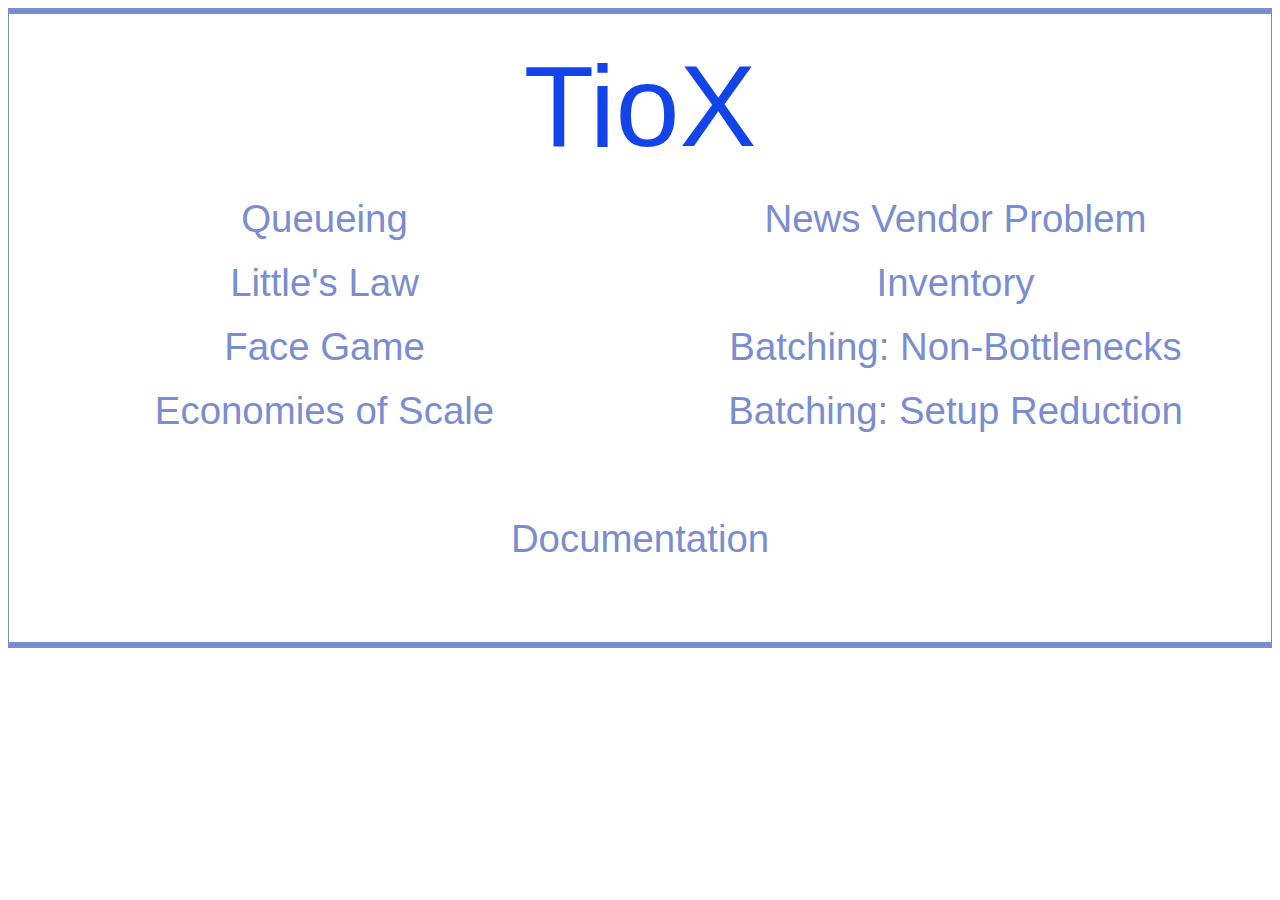
<file: index.html>
<!--
	TioX a set of Animations for Operations Management
    Copyright (C) 2020  Gregory Dobson
	gregory.c.dobson@gmail.com

    GPL-3.0-or-later
	This program is free software: you can redistribute it and/or modify
    it under the terms of the GNU General Public License as published by
    the Free Software Foundation, either version 3 of the License, or
    (at your option) any later version.

    This program is distributed in the hope that it will be useful,
    but WITHOUT ANY WARRANTY; without even the implied warranty of
    MERCHANTABILITY or FITNESS FOR A PARTICULAR PURPOSE.  See the
    GNU General Public License for more details.

    You should have received a copy of the GNU General Public License
    along with this program.  If not, see <https://www.gnu.org/licenses/>.
-->		
<!DOCTYPE html>

<html>

<head>
	<meta name="viewport" content="width=device-width, initial-scale=1">
	<link rel="shortcut icon" href="./app/res/tiox3.png">
	<link rel="stylesheet" type="text/css" href="./app/app.css">

	<!--software for random number generation-->
	<script src='./app/res/jstat.min.js'></script>
	
	<!-- converts Math.random() to be seeded    -->
	<script src='./app/res/seedrandom.min.js'></script>

	<script type='module' src='./app/app.js'></script>

    
    <!--  google analytics stuff -->
    <!-- Global site tag (gtag.js) - Google Analytics -->
<!--
        <script async src="https://www.googletagmanager.com/gtag/js?id=G-NHCKG7CCXP"></script>
        <script>
          window.dataLayer = window.dataLayer || [];
          function gtag(){dataLayer.push(arguments);}
          gtag('js', new Date());

          gtag('config', 'G-NHCKG7CCXP');
        </script>
-->
</head>
<body >
    
<!--	****** beginning of generic sections-->
<div class='displayNone'>
<div id='genericPlayResetBox'>
	<div class='rowAroundEnd' id="playButtons">
		<div id='pauseButton' class='displayNone'>
		<i class="material-icons actButton font35vw" 
		   title="Pause the animation">pause_circle_outline</i>
		</div>
		<div id='playButton'>
		<i class="material-icons actButton font35vw" 
		   title="Play the animation">play_circle_outline</i>
		</div>
		<div id='resetButton'>
		<i class="material-icons actButton font35vw"
		   title ="Reset the animation">replay</i>
		</div>
	</div>
</div>
    
    <!--	****** mark Button for face game -->
    <div class="sliderBox columnAroundCenter" id='markButton'>
        <i class="material-icons actButton font35vw" 
		   >outlined_flag</i>
    </div>
	
    <!--	****** pause on Idle Button for EOS -->
    <div class="sliderBox rowAroundCenter" id='twoSeparateButtons'>
        <div id='pauseOnIdleButton'>
        <i id='pauseOnIdleTurnOn'
           class="material-icons actButton font35vw" 
		   title="Turn ON: pause for idle server and queue">notification_important</i>
        <i id='pauseOnIdleTurnOff'
           class="material-icons revButton font35vw displayNone" 
		   title="Turn OFF: pause for idle server and queue">notification_important</i>
        </div>
<!--
        <div id='switchLinesButton'>
        <i id='switchLinesTurnOn'
           class="material-icons actButton font35vw" 
		   title="Turn ON: join or switch to shortest queue">alt_route</i>
        <i id='switchLinesTurnOff'
           class="material-icons revButton font35vw displayNone" 
		   title="Turn OFF: join or switch to shortest queue">alt_route</i>
        </div>
-->
    </div>
    
    
    
    <!--	****** TSA agent image for queueing animation  -->
    <img id = "tsaAgent"
       src = "./app/que/guard.gif"
       alt = "TSA agent gif" />	

    

<!--	****** wrapper for main page-->
    <div class="wrapper2by1" id='whole'>	
	<div class='leftHandSideBox' id='leftHandSideBox'>	
	</div>

	<div class='rightHandSideBox' id='rightHandSideBox'>
		<div class='slidersWrapper' id='slidersWrapper'>	</div>
		<div class="scenariosPre"></div>
		<div class='scenariosWrapper' id='scenariosWrapper'>
			<div  id="linkMessage" class='linkMessage'>
					Copied to clipboard:<br>
					A link (URL) with all the current scenarios.
				</div>
			
			<div class="scenariosTop rowBetweenCenter" id="scenariosTop">
				<div>  Scenarios</div>
				<div><i id='linkButton' class="material-icons actButton font15vw"
						title='Copy link to clipboard' >link</i>
				<i id='resetScenarios' class="material-icons actButton font15vw"
						title='Reset all scenarios' >replay</i>
				<i id='editButton' 
				   title="Edit, add, or delete scenarios"
				   class="material-icons actButton font15vw"
				   >edit</i>
				<i id='exitButton'
				   title='Exit edit mode'
				   class="material-icons actButton font15vw revButton displayNone">edit</i>
					</div>
				
			</div>
			
			<div class="scenariosMid" id="scenariosMid">	
				<ul id="ULScenarioList"></ul>
			</div>
			<div class="scenariosBot displayNone" id="scenariosBot" > 
				<i id="addButton" class="material-icons actButton font15vw"> add</i>
				<i id="deleteButton" class="material-icons disButton font15vw"> remove</i>
			</div>
			
		</div>
		<div class="scenariosPost"></div>
	</div> 	<!-- end of rightHandSideBox  -->
</div>	<!-- end of wrapper2to1 -->
	
	
<!--	****** wrapper for stage section-->
<div class='stageWrapper' id="stageWrapper" >
	<canvas class="theStage foreground" id="foreground" width=1000 height=300></canvas>
	<canvas class="theStage background" id="background" width=1000 height=300></canvas>
	<div id='coverAnimation' class='coverAnimation' ></div>
</div>
	
<!--	****** wrapper for fac stage-->
<div class='tallStageWrapper' id="tallStageWrapper" >
	<canvas class="theStage foreground" id="foreground" width=1000 height=480></canvas>
	<canvas class="theStage background" id="background" width=1000 height=480></canvas>
</div>

    
<!--	****** wrapper for fac graphs-->
    
    
    
<!--	****** wrapper for fac for data-->
<div class='facDataWrapper' id="facDataWrapper" >
    <div class='facepart'><u>Station:</u></div>
       <div class='center'><u>1</u></div>
    <div class='center'><u>2</u></div>
    <div class='center'><u>3</u></div>
    <div class='center'><u>Processing Time</u> </div>
    
    <div class='facepart'>Head:</div>
        <input class='faceRadio' type='radio' name='facefac' id='face0' value='0' checked >
        <input class='faceRadio' type='radio' name='facefac' id='face1' value='1'>
        <input class='faceRadio' type='radio' name='facefac' id='face2' value='2'> 
        <div class='faceRange'>
            <input  id='faceTime' value='1'  type='range' 
               min='1' max='9' step='1'  >
            <span id='dispfaceTime'>1</span></div>
        
	
        <div class='facepart'>Eyes:</div> 
        <input class='faceRadio' type='radio' name='eyesfac' id='eyes0' value='0' >
        <input class='faceRadio' type='radio' name='eyesfac' id='eyes1' value='1' checked>
        <input class='faceRadio' type='radio' name='eyesfac' id='eyes2' value='2'>
        <div class='faceRange'>
            <input id='eyesTime' value='2' type='range' 
               min='1' max='9' step='1'  >
            <span id='dispeyesTime'>2</span>
        </div>
	
        <span class='facepart'>Nose: </span> 
        <input class='faceRadio' type='radio' name='nosefac' id='nose0' value='0' >
        <input class='faceRadio' type='radio' name='nosefac' id='nose1' value='1' checked>
        <input class='faceRadio' type='radio' name='nosefac' id='nose2' value='2'>
        <div class='faceRange'>
            <input id='noseTime' value='1' type='range' 
               min='1' max='9' step='1'  >
            <span id='dispnoseTime'>1</span>
        </div>
	
	    <span class='facepart'>Ears: </span>
        <input class='faceRadio' type='radio' name='earsfac' id='ears0' value='0' >
        <input class='faceRadio' type='radio' name='earsfac' id='ears1' value='1' checked>
        <input class='faceRadio' type='radio' name='earsfac' id='ears2' value='2'>
        <div class='faceRange'>
            <input id='earsTime' value='2' type='range' 
               min='1' max='9' step='1'  >
            <span id='dispearsTime'>2</span>
        </div>
	
        <span class='facepart'>Mouth: </span> 
        <input class='faceRadio' type='radio' name='moutfac' id='mout0' value='0' >
        <input class='faceRadio' type='radio' name='moutfac' id='mout1' value='1' checked>
        <input class='faceRadio' type='radio' name='moutfac' id='mout2' value='2'>
        <div class='faceRange'>
            <input id='moutTime' value='1' type='range' 
               min='1' max='9' step='1'  >
            <span id='dispmoutTime'>1</span>
        </div>
	
		<span class='facepart'>Hair: </span> 
        <input class='faceRadio' type='radio' name='hairfac' id='hair0' value='0'>
        <input class='faceRadio' type='radio' name='hairfac' id='hair1' value='1'>
        <input class='faceRadio' type='radio' name='hairfac' id='hair2' value='2' checked>
        <div class='faceRange'>
            <input id='hairTime' value='2' type='range' 
               min='1' max='9' step='1'  >
            <span id='disphairTime'>2</span>
        </div>
    
    <span class='facepart'
          style='line-height: 1.4vw'>Workers:</span> 
        <input class='faceRadio' type='number' name='quantity' id='quantity0' value='1'
               min='1' max='3' step='1'>
        <input class='faceRadio' type='number' name='quantity' id='quantity1' value='1'
               min='1' max='3' step='1'>
        <input  type='number' name='quantity' id='quantity2' value='1' 
               min='1' max='3' step='1'>
	</div>
	
<!--	****** wrapper for eos stage-->    
<div class='pairStageWrapper' id="pairStageWrapper" >
    <div class='pairStageLeft'>
        <canvas class="theStage foreground" id="sForeground"
                width=480 height=480></canvas>
        <canvas class="theStage background" id="sBackground"
                width=480 height=480></canvas>
        
    </div>
    <div class='pairStageRight'>
        <canvas class="theStage foreground" id="jForeground"
                width=480 height=480></canvas>
        <canvas class="theStage background" id="jBackground"
                width=480 height=480></canvas>
    </div>
    <div id='coverAnimation' class='coverAnimation' ></div>
</div>

	

<!--	****** wrapper for stats section-->
<div class='statsWrapper'  id='statsWrapper' ></div>

<!--	****** wrapper for chart section-->
    <!--	****** wrapper for standard chart section-->
<div class='chartWrapper' id="chartWrapper">
	<div class='chartTitle center' id='chartTitle'> title </div>
	<div class='chart' id='chart'> 
		<canvas  class="chartCanvas" id="chartCanvas" width='2000' height='600'></canvas>
	</div>
	<div class='chartLegend rowAroundCenter' id='chartLegend'></div>
</div>
 
    <!--	****** wrapper for fac chart with a dual chart -->
<div class='dualChartWrapper' id='dualChartWrapper'>
    <div class='dualChartTitle legitem rowAroundCenter' id='leftLegend'></div>
    <div class='dualChart' id='dualChart'>
        <canvas  class="chartCanvas" id="chart" width='1400' height='500'></canvas>
    </div>
    <div class='dualChartTitle legitem rowAroundCenter' id='rightLegend'></div>
    </div>
    
    <!--	****** wrapper for eos chart with a pair of charts -->
<div class='pairChartWrapper columnBetweenCenter' id="pairChartWrapper">
	<div class='pairChartTop rowAroundCenter'>
    <div class='pairChartLeft columnBetweenCenter'>
        <div class='pairChartTitle' id='fchartTitle'> title </div>
        <div class='pairChart' id='fchart'> 
            <canvas  class="pairChartCanvas" id="fchartCanvas"
                    width='1000' height='300'></canvas>
        </div>
        <div class='rowCenterCenter' id='pairChartLeftLegend'>
        </div>
    </div>
	
    <div class='pairChartRight columnAroundCenter'>
        <div class='pairChartTitle' id='tchartTitle'> title </div>
        <div class='pairChart' id='tchart'> 
            <canvas  class="pairChartCanvas" id="tchartCanvas"
                    width='1000' height='300'></canvas>
        </div>
        <div class='rowCenterCenter' id='pairChartRightLegend'>
        </div>
    </div>
    </div>
	<div class=' rowCenterCenter' id='pairChartLegend'></div>
</div>

<div class='twoChartWrapper' id="twoChartWrapper">
	<div class='chartTitle rowAroundCenter'>
        <div id='fchartTitle'> title </div>
        <div id='tchartTitle'> title </div>
    </div>
    <div class='chart rowBetweenCenter'>
        <div class='twoChartLeft' id='fchart'> 
            <canvas  class="chartCanvas" id="fchartCanvas"
                    width='1000' height='380'></canvas>
        </div>
        <div class='twoChartRight' id='tchart'> 
            <canvas  class="chartCanvas" id="tchartCanvas"
                    width='1000' height='380'></canvas>
        </div>
    </div>
    <div class='chartLegend' id='chartLegend'>
    </div>
</div>



</div>   <!--	****** end of generic pieces-->
	
	
	

	
<div id='dir' class='wrapper2by1 columnBetweenStretch dirPage displayNone'>
    <div id='topofpage' class='center' >TioX </div>
    <div class="grid2Columns">
        
        <a href="./#que" 
           class='appLink '>Queueing</a>
        <a href="./#nvp" 
           class='appLink '>News Vendor Problem</a>
        <a href="./#lit" 
           class='appLink '>Little's Law</a>
       

        <a href="./#inv" 
           class='appLink '>Inventory</a>

        <a href="./#fac" 
           class='appLink '>Face Game</a>
        <a href="./#bat" 
           class='appLink '>Batching: Non-Bottlenecks</a>
       
        <a href="./#eos" 
           class='appLink '>Economies of Scale</a>
         <a href="./#sur"
         class='appLink '>Batching: Setup Reduction</a>
        <a class='appLink '></a>
           
    </div>
    <div class='center'><a href="./doc/doc.html" target="_blank" rel="noopener noreferrer"
           class='appLink'>Documentation</a></div>
</div>
<div id='que' class='displayNone'></div>
<div id='lit' class='displayNone'></div>
<div id='nvp' class='displayNone'></div>
<div id='inv' class='displayNone'></div>
<div id='fac' class='displayNone'></div>
<div id='eos' class='displayNone'></div>
<div id='bat' class='displayNone'></div>
<div id='sur' class='displayNone'></div>

</body>
</html>
</file>
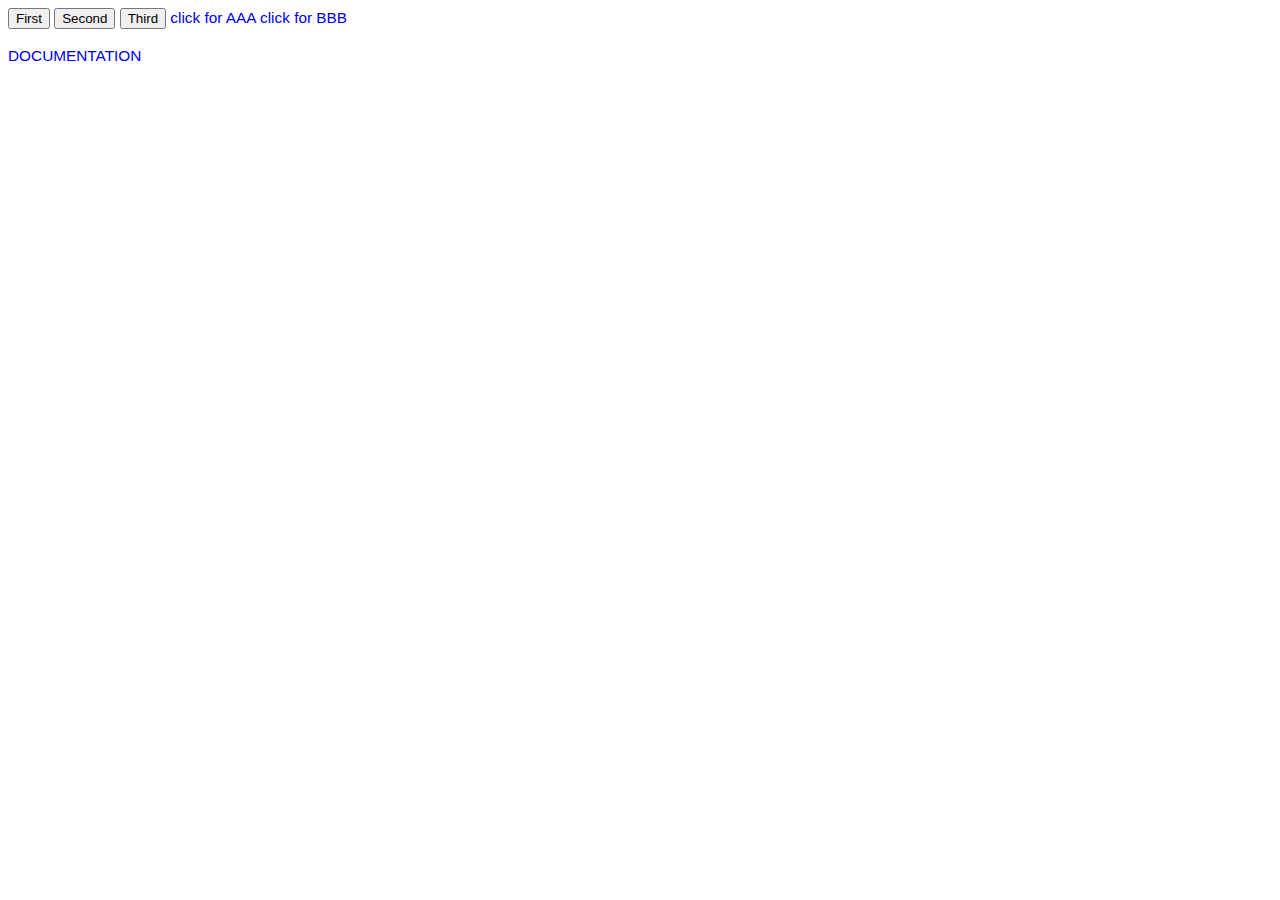
<file: slidertest.html>
<!DOCTYPE html>

<html>

<head>
	<meta name="viewport" content="width=device-width, initial-scale=1">
	<link rel="shortcut icon" href="./app/res/tiox3.png">
	<link rel="stylesheet" type="text/css" href="./app/app.css">

	<!--software for random number generation-->
<!--	<script src='./app/res/jstat.min.js'></script>-->
	
	<!-- converts Math.random() to be seeded    -->
<!--	<script src='/app/res/seedrandom.min.js'></script>-->

<!--	<script type='module' src='./app/app.js'></script>-->
    <style>
    .crossOut{
        text-decoration-line: line-through;
        }
        .leftHandSideBoxX {
            position: relative;
            width: 60vw;
            height: 60vw;
            border: solid red;
        }

        .foregroundx{
            border: solid green;
            position: absolute;
            left: 0;
            top: 0;
            width: 100%;
            height: 100%;
        }
        .gridclass{
            display:grid;
            grid-template-columns: 50% 50%;
        }
    </style>
    

</head>
<body>

    <button type="button" id="button1" >First</button>
    <button type="button" id="button2" >Second</button>
    <button type="button" id="button3" onclick="draw3()">Third</button>
    <a href="./slidertest.html#AAA"> click for AAA</a>
    <a href="./slidertest.html#BBB"> click for BBB</a> 
    <br>
    <br>
    <a href="./doc/doc.html">DOCUMENTATION</a>
    
</body>
    <script >
    var visit = 0;
        
    window.addEventListener('hashchange', hashChange);
    window.addEventListener('popstate',popStateFunc);   
    window.addEventListener('load',loadedHTML);
        
    function loadedHTML(){
        console.log('LOADED: the page was loaded', ++visit);
    };

    function hashChange(event){
        console.log('HASH:   the hash is now=',location.hash);
    }
        
    function popStateFunc(event){
        console.log('POPSTATE called and the hash is now=',location.hash);
    }
        
    </script>
</html>
</file>
<file: app/app.css>
/*
	TioX a set of Animations for Operations Management
    Copyright (C) 2020  Gregory Dobson
	gregory.c.dobson@gmail.com

    GPL-3.0-or-later
	This program is free software: you can redistribute it and/or modify
    it under the terms of the GNU General Public License as published by
    the Free Software Foundation, either version 3 of the License, or
    (at your option) any later version.

    This program is distributed in the hope that it will be useful,
    but WITHOUT ANY WARRANTY; without even the implied warranty of
    MERCHANTABILITY or FITNESS FOR A PARTICULAR PURPOSE.  See the
    GNU General Public License for more details.

    You should have received a copy of the GNU General Public License
    along with this program.  If not, see <https://www.gnu.org/licenses/>.
*/		


:root {
  	--fontColor: #383838;
	--borderColor: rgb(122, 141, 208);
	
	--colorBlue: rgb(100,143,255)  /* rgb(1, 54, 189) */;
	--colorYellow: rgb(255,176,0)  /*rgb(197, 137, 6)*/ ;
	--colorOrangy: rgb(213,56,0);
	--colorPurply: rgb(204,121,167);
	font-family: "Arial";
	font-size: 1.2vw;
}
.fontYellow {
	color: var(--colorYellow);
}

.fontBlue {
	color: var(--colorBlue);
}
.fontDefault {
	color: 'black';
}
.backYellow{
	background: var(--colorYellow);
}

.backBlue {
	background: var(--colorBlue);
}

.backDefault {
	background: rgb(156, 204, 212);/*#77beed*/
}

.wrapper2by1 {
	box-sizing:border-box;
	position: relative;
	width: 100%;
	height: 50vw;
	/* border: green solid; */
}
.dirPage {
	border: var(--borderColor) solid;
	border-width: .5vw 1px;
}
#topofpage {
		font-size: 9vw;
		color: #1244ea;
		text-align: center;
		padding: 2vw 2vw 2vw 2vw;
	}
A {
    text-decoration:none;
}
.appLink{
	text-align: center;
	font-size: 3vw;
	height: 5vw;
	/* background-color: var(--borderColor); */
	margin:  0vw auto  0vw auto;
	padding: 0vw;
	
	color: var(--borderColor);
    cursor: pointer;
    text-underline-position: left;
}
.appLink:hover{
/*	background-color: blue;*/
	color:rgb(0, 172, 152);
}
.appLink:active{
    color: blue;
}
/*
.verticalCenter{
	padding: 0vh 2vh 0vh 2vh;
}
*/


/*************  Left Hand Side   **************/
.leftHandSideBox {
	position: absolute;
	top: 0;
	left: 0;
	width: 66%;
	bottom: 0;
	
	border: var(--borderColor) solid;
	border-width: .5vw 1px;
	
	display: flex;
	flex-wrap: nowrap;
	flex-direction: column;
	align-items:stretch;
}
/*    ******  Right Hand Side  *******    */
.rightHandSideBox {
	position: absolute;
	top: 0;
	right: 0;
	width: 32%;
	bottom: 0;

	border: var(--borderColor) solid;
	border-width: .5vw 1px;

	display: flex;
	flex-wrap: nowrap;
	flex-direction: column;
	justify-content: space-between;
	align-items: stretch;
}

/********************************************/
/*********  Left hand side boxes  ***********/

/**** Stage wrappers:  Regular, Tall, Pair (has left and right) **/
.stageWrapper {
	flex: 1 0 41%; 
	border-bottom:  solid  var(--borderColor) .5vw;
	
}
.tallStageWrapper{
    flex: 0 1 65%;
	border-bottom:  solid  var(--borderColor) .5vw;
}
.pairStageWrapper{
    flex: 0 0 65%;
    width: 100%;
    height: 60%;
    border-bottom:  solid  var(--borderColor) .5vw;
/*     border: solid green;*/
}
	.pairStageLeft{
		position: absolute;
		top: 0;
		left: 0;
		width: 47%;
		height: 65%;
		border-right: solid  var(--borderColor) 1px;
	/*    border: solid red;*/
	}
	.pairStageRight{
		position: absolute;
		top: 0;
		right: 0;
		width: 47%;
		height: 65%;
	/*    border: solid blue;*/
		border-left: solid  var(--borderColor) 1px;
	}
/*********  stage boxes  **********/
	.foreground {
		position: absolute;
		left: 0;
		top: 0;
		width: 100%;
		z-index: 1;
	}
	.background {
		position: absolute;
		top: 0;
		left: 0;
		width: 100%;
		z-index: 0;
	}
	.coverAnimation{
		position: absolute;
		top: 0;
		left: 0;
		background-color: var(--borderColor);
		opacity: 0%;
		width: 100%;
		height: 41%;
		transition:   opacity 1s ease-out;
		z-index: 2;
	}
    /*   different height for EOS 65% vs 41% for standard apps */
    #coverAnimationeos{
        height:65%;
    }
	.addOpacity{
		opacity: 95%;
	}

/*********  stats boxes  *************/
.statsWrapper{
	flex: 0 0 4%;
	border-bottom:  solid  var(--borderColor) .5vw;
	display: flex;
	flex-flow: nowrap;
	flex-direction: row;
	align-items: center;
	justify-content: space-around;
}

	.statDisplay {
		color: var(--fontColor);
        cursor:context-menu;
	}


/*********  chart Wrappers: Regular, pair  ************/
.chartWrapper {
	flex:  0 0 52%;
	
	display: flex;
	flex-flow: nowrap;
	flex-direction: column;
	align-items: center;
	justify-content: space-between;
}
.twoChartWrapper{
	flex: 0 0 35%;

		display: flex;
		flex-flow: nowrap;
		flex-direction: column;
		align-items: center;
		justify-content: space-between;
}

	.twoChartLeft {
		position: absolute;
		left: 0;
		width: 49%;
		height: 100%;
				/* border: solid green; */
	}
	.twoChartRight {
		position: absolute;
		right: 0;
		width: 49%;
		height: 100%;
		/* border: solid blue; */
	}

/******* chart Pieces:  title, chart, canvas, legend  ******/	
	.chartTitle{
		flex: 0 1 7%;
		position: relative;
        margin: 1% 0 0 0;
		width: 100%;
		font-size: 1.4vw;
/*        border: solid purple*/
	}
	.chart{
		flex: 10 1 83%;  
		/* let it shrink to fill rest */
		position: relative;
		width: 100%;
        /* height: 100%; */
       /* border: solid purple; */
	}
	.chartCanvas{
		position: relative;
		top: 0;
		left: 0;
		width: 100%;
		z-index: 0;
       /* border: black solid 1pt */
}
	
	.chartLegend{
		flex: 0 1 10%;
        position: relative;
        margin-bottom: .5vw;
        width: 100%;
/*        border: solid red;*/
	}
	.legitem {
		cursor: pointer;
        margin-right: 2vw;
/*        border: red solid*/
	}
/* four formats for legend box of dot and name */
    .crossOut{
        text-decoration-line: line-through;
		text-decoration-thickness: .2vw;
		/* text-decoration-color: green; */
        }
    .legendbox{
        display: flex;
        align-items:center;
        /*        border: solid red;*/
        font-size: 1.3vw;
        cursor: pointer;
        }
    .legendCircle{
            margin-right: .5vw;       
        }
    .legendText{
         font-size: 1.2vw;   
        }

/* .dualChartWrapper{
   flex: 1 1 0;
	
	display: grid;
    grid-template-columns: 18% 64% 18%; 
}
.dualChartTitle{
    margin: auto;
    font-size: 1.3vw;
}
.dualChart{
		position: relative;
		width: 100%;
	}
.dualChartCanvas{
    border: solid green;
} */

/* .pairChartWrapper{
    flex: 0 0 35%;
	position: relative;
}
	.pairChartTop{
		position: relative;
		height: 100%;
		width: 100%;    
	}
	.pairChartLegend{
			margin: 0% 0% 2% 0%;
		height: 10%;
			width: 80%;
	}
    .pairChartLeft{
        width: 100%;
        height: 100%;
        
    }
    .pairChartRight{
        width: 100%;
        height: 100%;
    }
        .pairChartTitle{
            margin: 1% 0 0 0;
            font-size: 1.2vw;
        }
        .pairChart{
            position: relative;
            width: 100%;
            height: 100%;
        }
        .pairChartCanvas{
            position: absolute;
            top: 0;
            left: 0;
            width: 100%;
            z-index: 0;
        } */

/********   Right Hand Side Boxes   ********/		
.facDataWrapper {
	display: grid;
	grid-template-columns: 18% 12% 12% 12% 40%;
	justify-content: end;
	border-bottom: solid var(--fontColor) 1px;
	padding: .5vw;

	flex: 1 1 30%;
}

.inputTime{
    display: inline;
    
}

.inputTime>input{
/*    display:inline;*/
    max-width: 8vw;
}


/*     Right hand side boxes  */	
.slidersWrapper{
	flex: 0 0 auto;/* create two columns of sliders */
	display: grid;
	grid-template-columns: 50% 50%;

}
.ropupto {
	min-height: 3vw;
	border-bottom: solid var(--fontColor) 1px;
}
.sliderBox{
	font-size: 1.2vw;
	padding: .5vw;
	border-bottom:  solid var(--fontColor) 1px;
}
.sliderBox:nth-child(odd) {
	border-right:  solid var(--fontColor) 1px;
}

	/* grid-template-columns: 50% 50%;  for directory page*/
/* .gridHeader {
	grid-area: header;
}
.gridFooter{
	grid-area: footer;
}
.gridLeft {
	grid-area: left;
}
.gridRight {
	grid-area: right;
} */
.grid2Columns {
	display: grid;
	grid-template-columns: 50% 50%;
	 /* grid-template-areas: 
	 'header header'
	 'left right '
	 'left right '
	 'left right '
	 'left right '
	 'left right '
	 'footer footer'; */
	 /* border: solid green; */
}


/* flex displays row/column  around/between/center start/end/center/      */
.rowAroundEnd{
	display: flex;
	flex-wrap: nowrap;
	flex-direction: row;
	justify-content: space-around;
	align-items: flex-end;
}
.rowBetweenCenter{
	display: flex;
	flex-wrap: nowrap;
	flex-direction: row;
	justify-content: space-between;
	align-items: center;
}
.rowAroundCenter{
	display: flex;
	flex-wrap: nowrap;
	flex-direction: row;
	justify-content: space-around;
	align-items: center;
}
.rowCenterCenter{
    display: flex;
	flex-wrap: nowrap;
	flex-direction: row;
	justify-content:center;
	align-items: center;
}
.columnAroundStart{
	display: flex;
	flex-wrap: nowrap;
	flex-direction: column;
	justify-content: space-around;
	align-items: flex-start;
}
.columnAroundCenter {
	display: flex;
	flex-wrap: nowrap;
	flex-direction: column;
	justify-content: space-around;
	align-items: center;
/*    border: solid green;*/
}
.columnAroundStretch {
	display: flex;
	flex-wrap: nowrap;
	flex-direction: column;
	justify-content: space-around;
	align-items:stretch;
}
.columnBetweenCenter {
	display: flex;
	flex-wrap: nowrap;
	flex-direction: column;
	justify-content: space-between;
	align-items:center;
}
	
/*   within slider formats  */
	/*  spreadValues for #'s on scale and Input formats */

.spreadValues {
	margin: 0% 10% 0% 8%;
	width: 84%;
	display: flex;
	flex-wrap: nowrap;
	flex-direction: row;
	justify-content: space-between;
}
.center{
    text-align: center;
}

.spreadValues span {
	min-width: 1.5vw;
	text-align: center;
}

/* formats for inputs: number, radio, checkbox, range  */
input[type=number]{
    width:2.7vw;
    height: 1.3vw;
    font-size: 1.3vw;
    vertical-align:baseline;
}
input[type=radio]{
    /* margin: 0vw .7vw 0vw 1.3vw; */
    cursor: pointer;
}
input[type=checkbox],
label {
	height: 1vw;
	cursor: pointer;
}
input[type=range] {
	-webkit-appearance: none;
	margin: .5vw;
	width: 80%;
	border-radius: 1vw;
	cursor:pointer;
}
input[type=range]:focus {
	outline: none;
	
}

input[type=range]::-webkit-slider-runnable-track {
	width: 100%;
	height: 1vw;
	animation-duration: 0.2s;
	border: 0.2px solid #010101;
	border-radius: 1vw;
}

input[type=range]::-webkit-slider-thumb {
	-webkit-appearance: none;
	
	height: 1vw;
	width: 1vw;
	border-radius: 1vw;
	background:  #3347FF;
	cursor: grab;
} 


input[type=range]::-moz-range-track {	
	width: 100%;
	height: .7vw;
	cursor: pointer;
	animation-duration: 0.2s;
	box-shadow: 0px 0px 0px #8C9FFF;
	/* background: #2497E3; */
	border-radius: 1vw;
	border: .1vw solid black;
}
	


input[type=range]::-moz-range-thumb {
	box-shadow: 0px 0px 0px #000000;
	border: 1px solid #3347FF;
	height: 1vw;
	width: 1vw;
	border-radius: 1vw;
	background: #3347FF;
	cursor: grab;
}
/* input[type=range]::-ms-track { 
	width: 100%;
	height: .3vw;
	cursor: pointer;
	animation-duration: 0.2s;
	background: transparent;
	border-color: transparent;
	color: transparent;
}
input[type=range]::-ms-fill-lower {
	background: #2497E3;
	border: .3vw solid #B3D4FF;
	border-radius: 2px;
	box-shadow: 0px 0px 0px #8C9FFF;
}
input[type=range]::-ms-fill-upper {
	background: #2497E3;
	border: .3vw solid #B3D4FF;
	border-radius: .15vw;
	box-shadow: 0px 0px 0px #8C9FFF;
}
input[type=range]::-ms-thumb {
	margin-top: 1px;
	box-shadow: 0px 0px 0px #000000;
	border: 1px solid #2497E3;
	height: .9vw;
	width: .9vw;
	border-radius: .9vw;
	background: #3347FF;
	cursor: grab;
} */ 
/* input[type=range]:focus::-ms-fill-lower {
	background: #2497E3;
} */
/* input[type=range]:focus::-ms-fill-upper {
	background: #2497E3;
} */
input.inputTime{
	padding: 0 0 0 0;
	font-size: 1.1vw;
}
input[type="radio"]{
	height: 1vw;
	width: 1vw;
}

/* facegame formats for inputs  */

.facepart{
	font-size: 1.2vw;
	line-height: 1.1vw;
	margin:auto;
    margin-left:0 ;
}
.faceRadio{
    font-size: 1.2vw;
	line-height: 1.1vw;
	margin: auto
}
.faceRange{
    font-size: 1.2vw;
	line-height: 1.1vw;
    margin-left: 1vw;
    width: 90%
/*	margin: auto*/
}

	
/*    **** special font for buttons    ****  
  for the play, pause, reset animation;
  add, delete, link, revert , edit scenarios; 
  done with edit buttons*/
@font-face {
  font-family: 'Material Icons';
  font-style: normal;
  font-weight: 400;
  src: url(https://fonts.gstatic.com/s/materialicons/v55/flUhRq6tzZclQEJ-Vdg-IuiaDsNcIhQ8tQ.woff2) format('woff2');
}

.material-icons {
  font-family: 'Material Icons';
  font-weight: normal;
  font-style: normal;
  
  color: rgb(34, 129, 118);
  line-height: 1;
  letter-spacing: normal;
  text-transform: none;
  display: inline-block;
  white-space: nowrap;
  word-wrap: normal;
  direction: ltr;
  -webkit-font-feature-settings: 'liga';
  -webkit-font-smoothing: antialiased;
}
.actButton{
	color: rgb(34, 129, 118);
	cursor: pointer;
}
.actButton:hover {
	color: rgb(0, 172, 152);
}
.actButton:active {
	color: blue;
}
.disButton{
	color: grey;
	cursor: default;
}
.revButton{
	background:rgb(34, 129, 118);
	color: white;
	cursor: pointer;
}
.revButton:hover{
	background: rgb(0, 172, 152);
	color: white;
}
.revButton:active{
	background: blue;
	color: white;
}

#linkMessage {
	position: absolute;
  border: red solid 3px;
	top: 0;
	bottom: 0;
	left: 0;
	right:0;
}

.font35vw{
	padding-top: .6vw;
	font-size: 3.5vw;  /* min(3.5vw, 7vh) */
}
.font15vw{
	font-size: 1.5vw;
	min-width: 1.5vw;
	padding: .2vw .5vw 0;
}

.actionBox{
	display: flex;
	flex-wrap: nowrap;
	flex-direction: row;
	justify-content: space-around;
	align-items:center;
}
	
	/* return to right hand side formats */
.scenariosWrapper{
	position: relative;
	flex: 0 0 auto;
	margin: auto;
	border: solid var(--borderColor) 1px; 
	width: 80%;
	
	display: flex;
	flex-flow: nowrap;
	flex-direction: column;
	
}
.scenariosPre{
	flex: 0 0 2vw;
}
.scenariosPost{
	flex: 0 1 10vw;
}
.scenariosTop {
	flex: 0 0 1.5vw;
	font-size: 1vw;
	color: var(--fontColor);
	font-weight: bold;
	border-bottom: solid var(--borderColor) 1px
}

.scenariosMid {
	overflow-y: auto;
	flex: 0 1 10vw;
	color: var(--fontColor);
	
}
#linkButton{
	position: relative;
}
@-webkit-keyframes linkFadingMessage {
  0%   {z-index:3;
	    opacity: 0%}
  30%  {z-index:3;
	  	opacity: 100%}
  70%  {z-index:3;
	  	opacity: 100%}
  99%  {z-index: 0;
	  	opacity: 0%}
}
@keyframes linkFadingMessage {
  0%   {z-index:3;
	    opacity: 0%}
  30%  {z-index:3;
	  	opacity: 100%}
  70%  {z-index:3;
	  	opacity: 100%}
  99%  {z-index: 0;
	  	opacity: 0%}
}

.linkMessage {
	position: absolute;
	display:block;
	opacity: 0%;
	cursor:pointer;
	top: 2vw;
	left: 2vw;
	right: 2vw;
	color: var(--fontColor);
	border: solid rgb(34, 129, 118);
	padding: 1vw;
	background: lightblue;
	z-index: 0;
}
.linkMessageTrigger{
	animation-name: linkFadingMessage;
	animation-duration: 4s;
}

.scenariosBot {
	flex: 0 0 1.5vw;
	width: 100%;
	bottom: 0px;
	border-top: solid var(--borderColor) 1px;
}
ul {
	margin: 0px;
	border: 0px;
	padding: 0px;
	position: relative;
	height: 100%;
	overflow: auto;
	
	
	display: flex;
	flex-wrap: nowrap;
	flex-direction: column;
	justify-items:flex-start;	
}
li {
	position: relative;
	width: 96%;
	min-height: 1.8vw;
	font-size: 1.2vw;
	font-family: "Times New Roman";
	cursor: pointer;
	padding: .1vw 0px .1vw;
/*	border-bottom: grey 1px solid;*/
	margin-left: 1vw;
	list-style-type: none;
	transition: 0.2s;
	/* make the list items unselectable */
	-webkit-user-select: text;
	-moz-user-select: text;
	-ms-user-select: text;
	user-select: text;
	
	display: flex;
	align-items: center;
}
ul li.selected,
ul li.selected:hover{
	background: blue;
	color: #fff;
}

/* Darker background-color on hover */
ul li:hover,
button:hover {
	background: #a0a7f2;
	color: white;
}
button:active {
	background: blue;
}
.textInput {
	position: absolute;
	top: 0;
	left: -1%;
	display: block;
	box-sizing: border-box;
	height: 100%;
	width: 101%;
	font-size: 1.2vw;
	font-family: "Times New Roman";
	color: black;
	background-color: lightblue;
}

.displayNone{
	display:none
}
</file>
